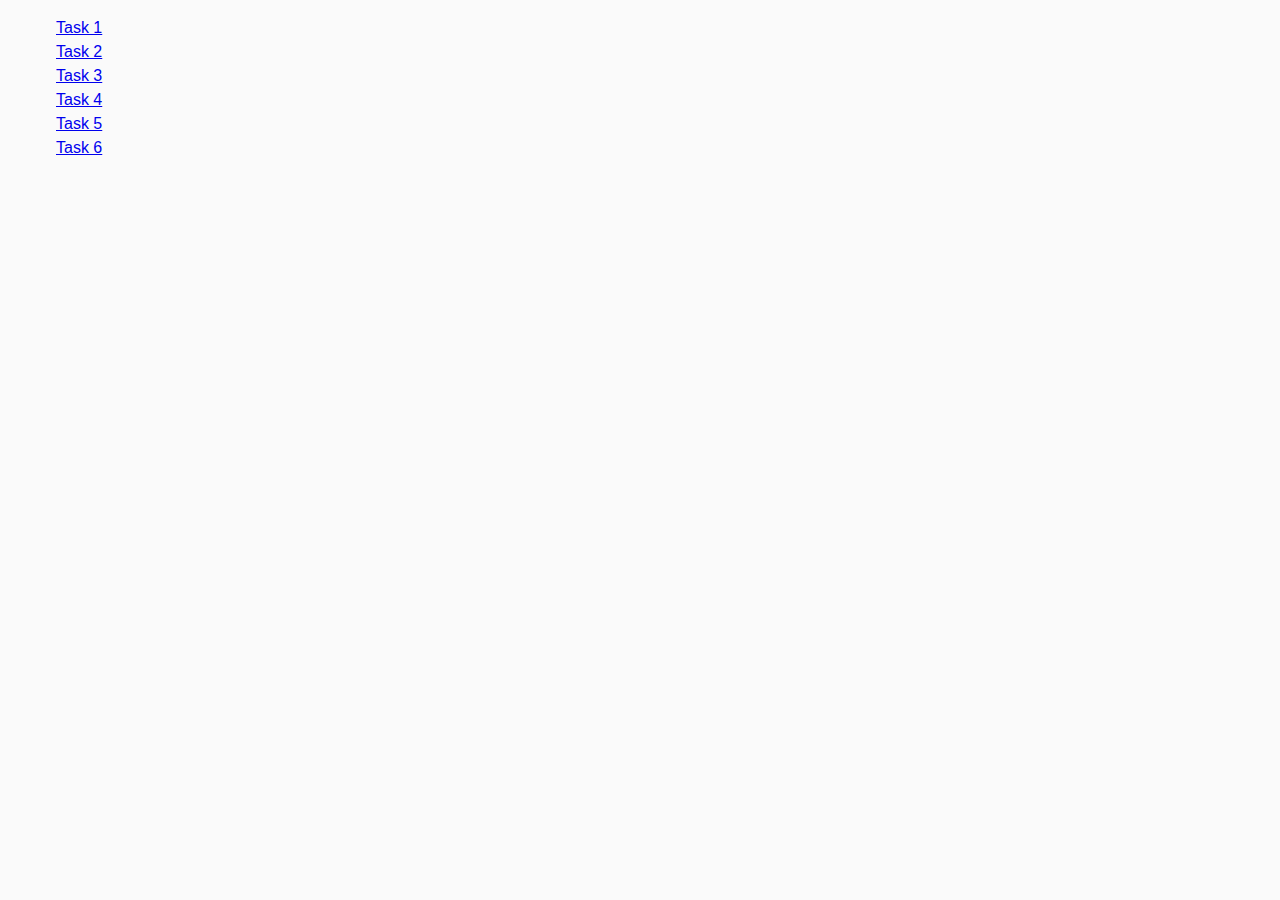
<file: index.html>
<!DOCTYPE html>
<html lang="ru">
  <head>
    <meta charset="UTF-8" />
    <meta http-equiv="X-UA-Compatible" content="IE=edge" />
    <meta name="viewport" content="width=device-width, initial-scale=1.0" />
    <title>Homework 7</title>
    <link rel="stylesheet" href="css/common.css" />
  </head>
  <body>
    <ul>
      <li><a href="task-01.html">Task 1</a></li>
      <li><a href="task-02.html">Task 2</a></li>
      <li><a href="task-03.html">Task 3</a></li>
      <li><a href="task-04.html">Task 4</a></li>
      <li><a href="task-05.html">Task 5</a></li>
      <li><a href="task-06.html">Task 6</a></li>
    </ul>
  </body>
</html>
</file>
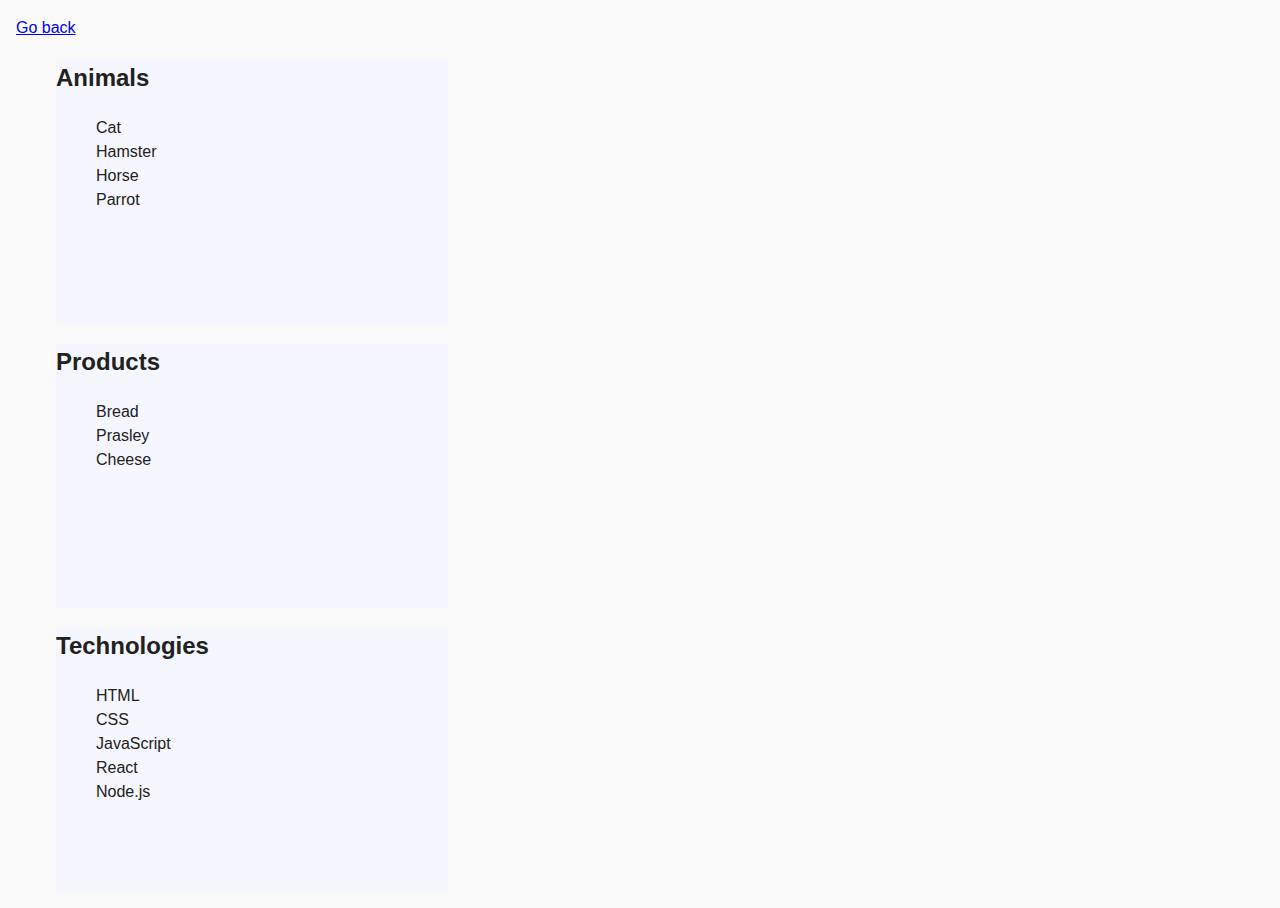
<file: task-01.html>
<!DOCTYPE html>
<html lang="ru">
  <head>
    <meta charset="UTF-8" />
    <meta http-equiv="X-UA-Compatible" content="IE=edge" />
    <meta name="viewport" content="width=device-width, initial-scale=1.0" />
    <title>Task 1</title>
    <link rel="stylesheet" href="css/common.css" />
    <style>
      .item {
        background-color: #f6f6fe;
        width: 392px;
        height: 264px;
      }
    </style>
  </head>
  <body>
    <p><a href="index.html">Go back</a></p>

    <ul id="categories">
      <li class="item">
        <h2>Animals</h2>

        <ul>
          <li>Cat</li>
          <li>Hamster</li>
          <li>Horse</li>
          <li>Parrot</li>
        </ul>
      </li>
      <li class="item">
        <h2>Products</h2>

        <ul>
          <li>Bread</li>
          <li>Prasley</li>
          <li>Cheese</li>
        </ul>
      </li>
      <li class="item">
        <h2>Technologies</h2>

        <ul>
          <li>HTML</li>
          <li>CSS</li>
          <li>JavaScript</li>
          <li>React</li>
          <li>Node.js</li>
        </ul>
      </li>
    </ul>

    <script src="js/task-01.js" type="module"></script>
  </body>
</html>
</file>
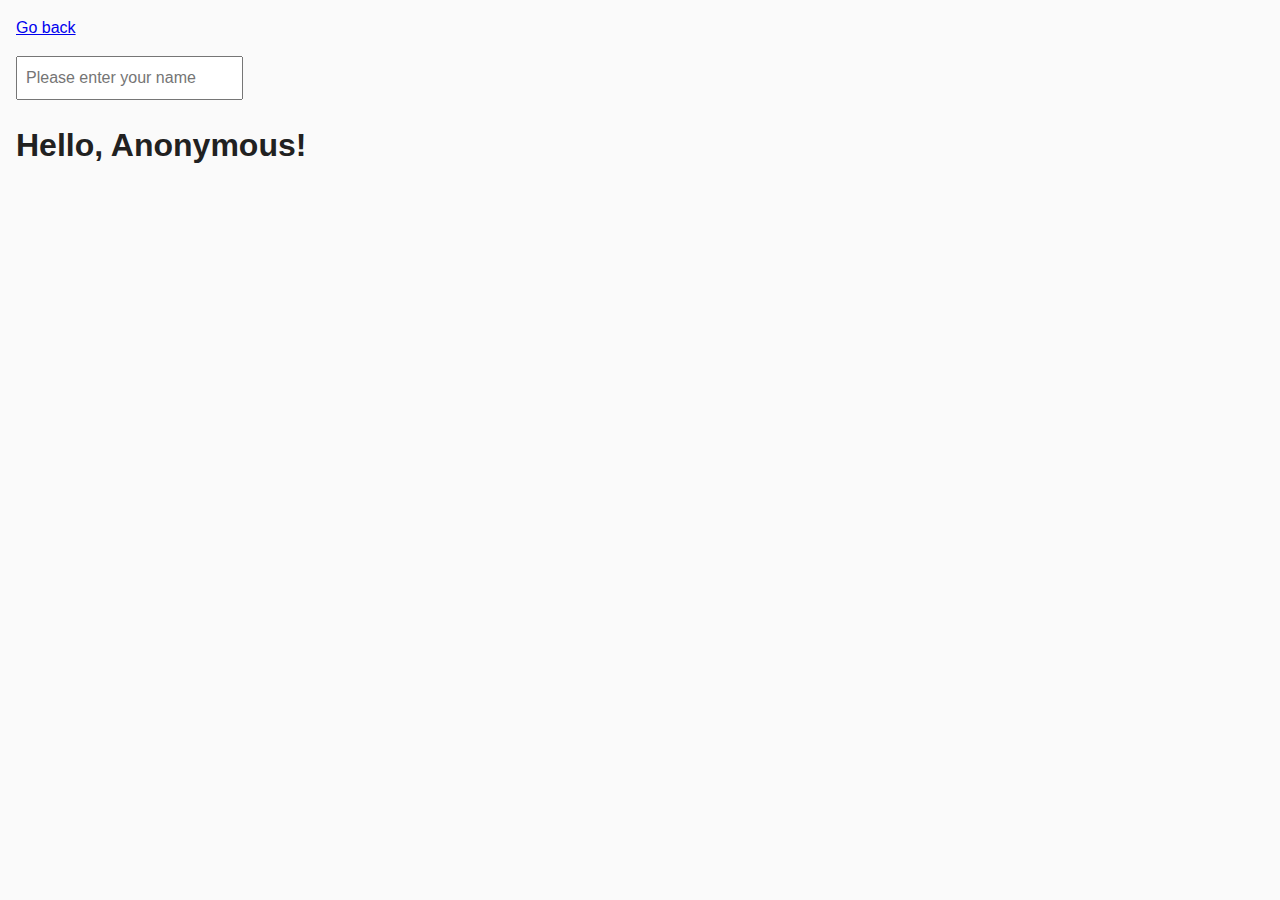
<file: task-03.html>
<!DOCTYPE html>
<html lang="ru">
  <head>
    <meta charset="UTF-8" />
    <meta http-equiv="X-UA-Compatible" content="IE=edge" />
    <meta name="viewport" content="width=device-width, initial-scale=1.0" />
    <title>Task 5</title>
    <link rel="stylesheet" href="css/common.css" />
  </head>
  <body>
    <p><a href="index.html">Go back</a></p>

    <input type="text" id="name-input" placeholder="Please enter your name" />
    <h1>Hello, <span id="name-output">Anonymous</span>!</h1>

    <script src="js/task-03.js" type="module"></script>
  </body>
</html>
</file>
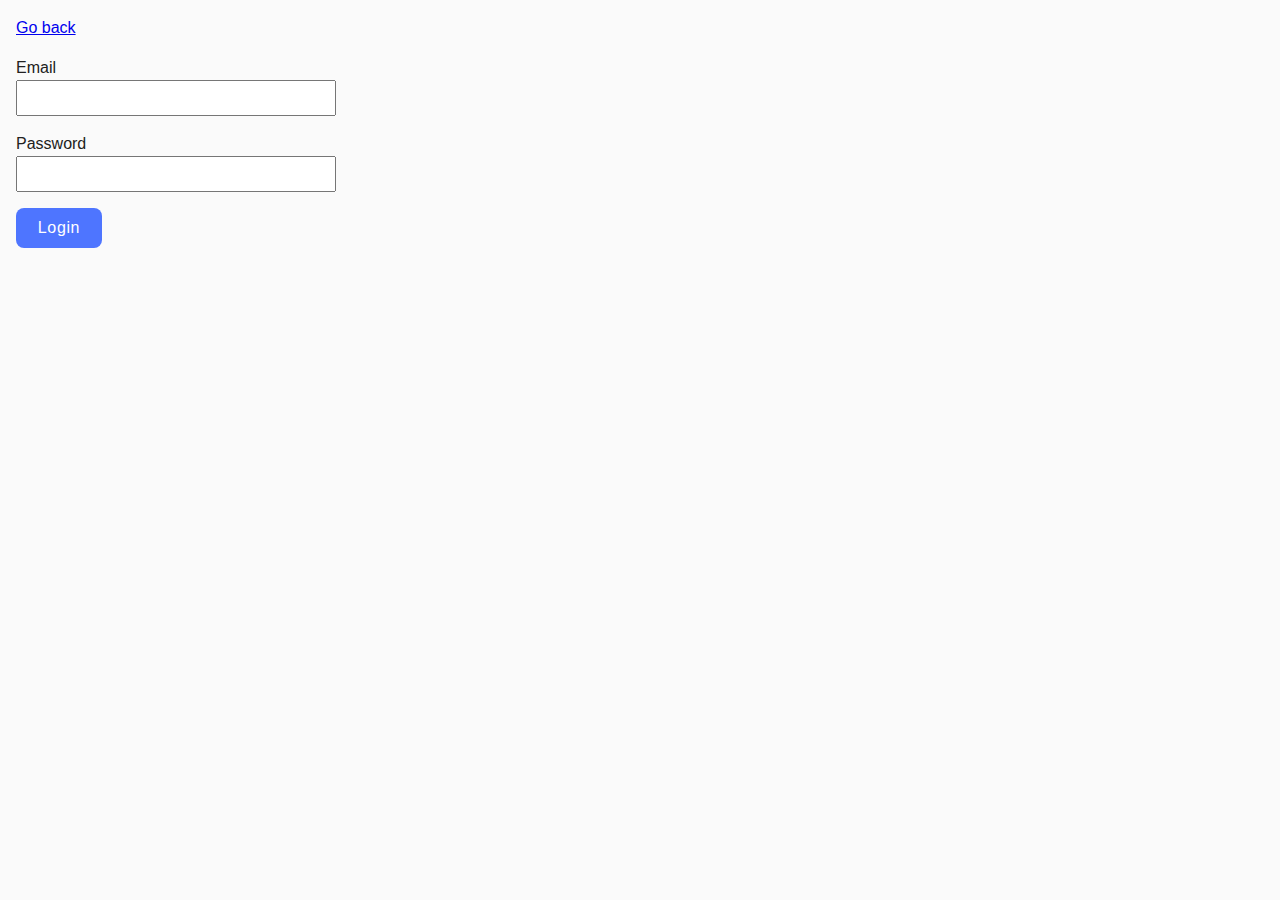
<file: task-04.html>
<!DOCTYPE html>
<html lang="ru">
  <head>
    <meta charset="UTF-8" />
    <meta http-equiv="X-UA-Compatible" content="IE=edge" />
    <meta name="viewport" content="width=device-width, initial-scale=1.0" />
    <title>Task 8</title>
    <link rel="stylesheet" href="css/common.css" />
    <style>
      .login-form {
        max-width: 320px;
        display: flex;
        flex-direction: column;
      }

      .login-form label {
        margin-bottom: 16px;
      }

      .login-form input,
      .login-form button {
        width: 100%;
        padding: 4px;
        font: inherit;
      }
      button {
        border: none;
      }
    </style>
  </head>
  <body>
    <p><a href="index.html">Go back</a></p>

    <form class="login-form">
      <label>
        Email
        <input type="email" name="email" />
      </label>
      <label>
        Password
        <input type="password" name="password" />
      </label>
      <button type="submit">Login</button>
    </form>

    <script src="js/task-04.js" type="module"></script>
  </body>
</html>
</file>
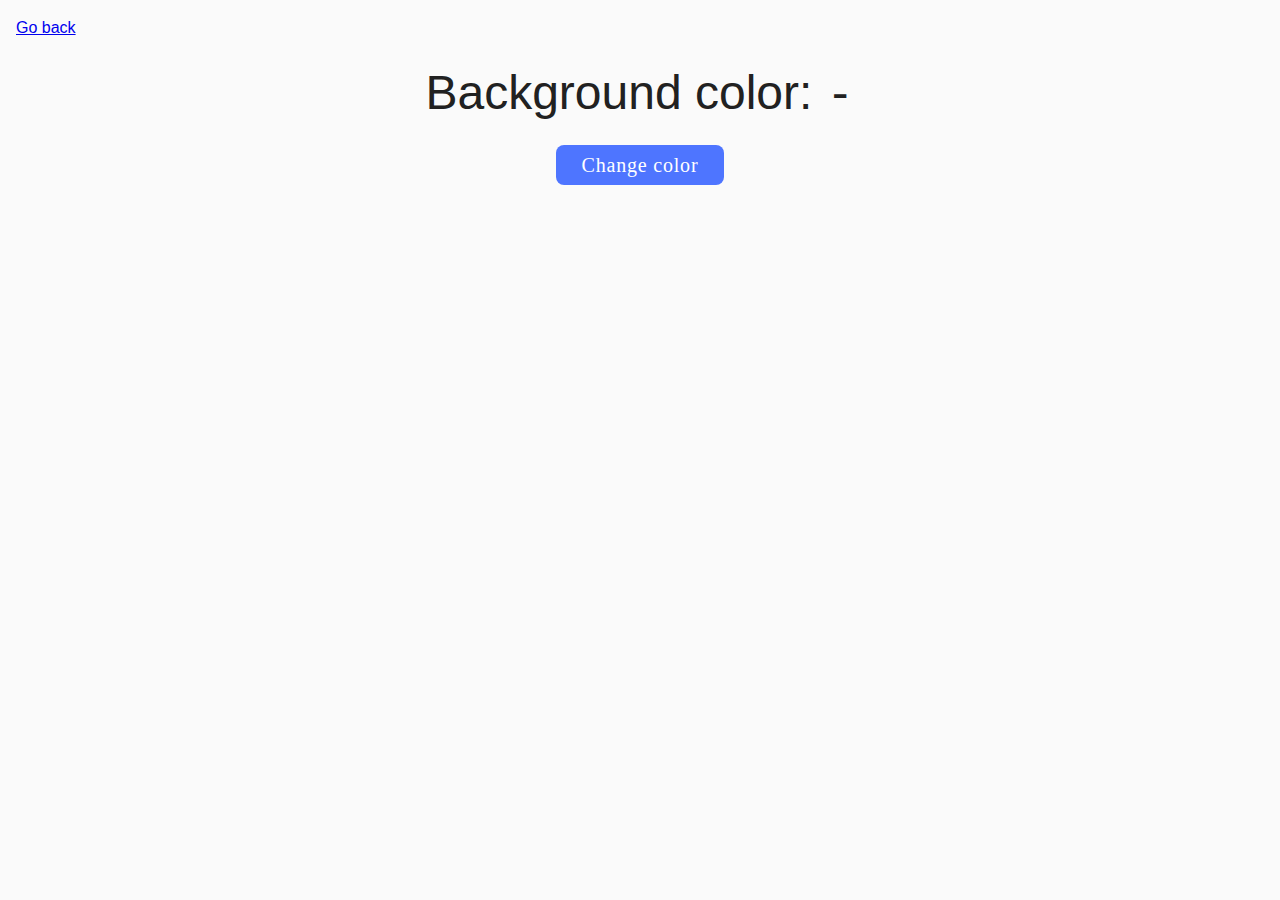
<file: task-05.html>
<!DOCTYPE html>
<html lang="ru">
  <head>
    <meta charset="UTF-8" />
    <meta http-equiv="X-UA-Compatible" content="IE=edge" />
    <meta name="viewport" content="width=device-width, initial-scale=1.0" />
    <title>Task 9</title>
    <link rel="stylesheet" href="css/common.css" />
    <style>
      .widget {
        text-align: center;
        justify-content: center;
      }

      .widget p {
        margin-top: 0;
        margin-bottom: 16px;
        font-size: 48px;
      }

      .widget span {
        font-family: monospace;
      }

      .widget button {
        padding: 8px 12px;
        font-size: 20px;
        cursor: pointer;
        width: 168px;
        height: 40px;
        border: none;
      }
    </style>
  </head>
  <body>
    <p><a href="index.html">Go back</a></p>

    <div class="widget">
      <p>Background color: <span class="color">-</span></p>
      <button type="button" class="change-color">Change color</button>
    </div>

    <script src="js/task-05.js" type="module"></script>
  </body>
</html>
</file>
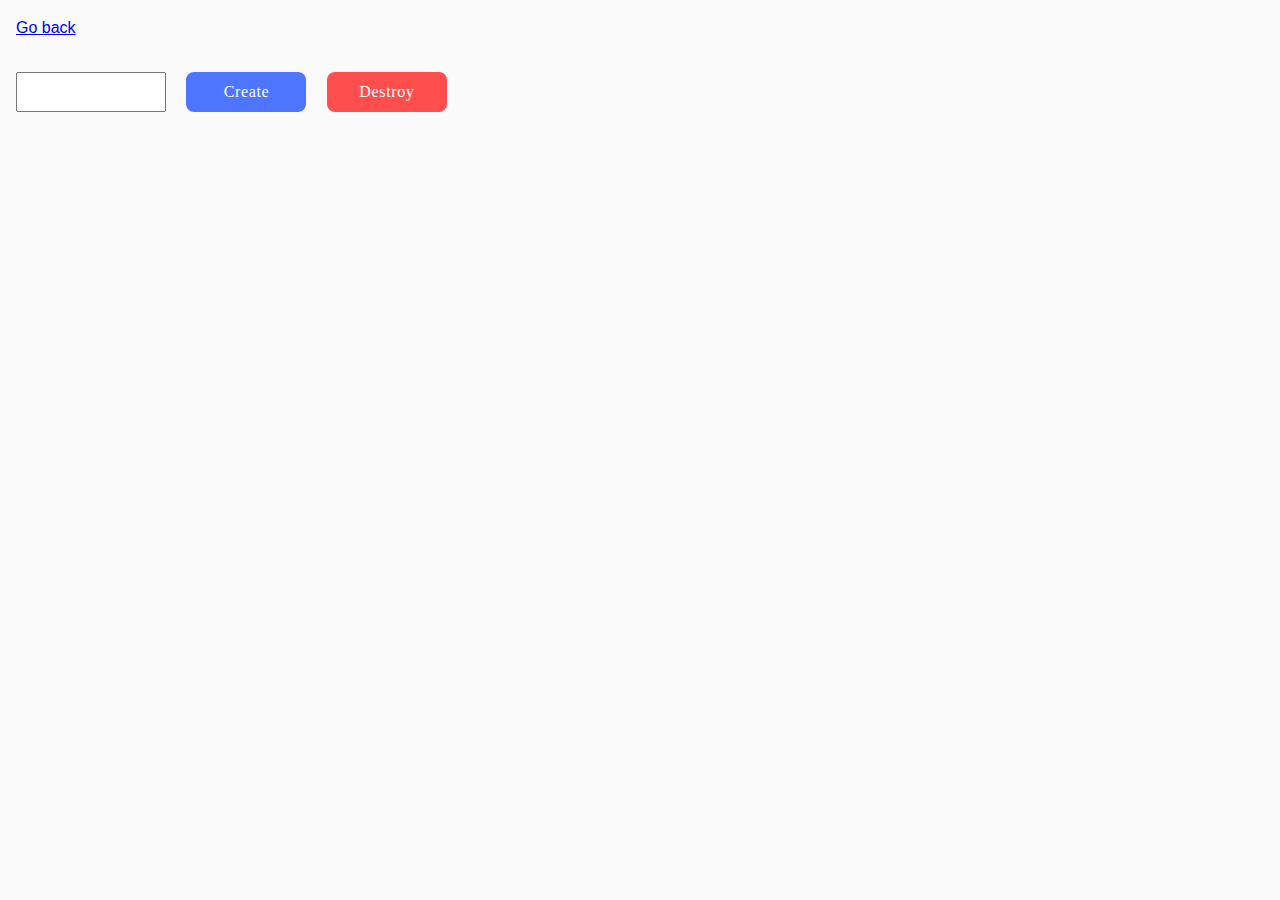
<file: task-06.html>
<!DOCTYPE html>
<html lang="ru">
  <head>
    <meta charset="UTF-8" />
    <meta http-equiv="X-UA-Compatible" content="IE=edge" />
    <meta name="viewport" content="width=device-width, initial-scale=1.0" />
    <title>Task 10 (optional)</title>
    <link rel="stylesheet" href="css/common.css" />
    <style>
      #controls button {
        width: 120px;
        height: 40px;
        border-radius: 8px;
        background-color: #4e75ff;
        border: none;
      }
      #controls input {
        width: 150px;
        height: 40px;
      }
      #boxes {
        display: flex;
        gap: 16px;
      }
    </style>
  </head>
  <body>
    <p><a href="index.html">Go back</a></p>

    <div id="controls">
      <input type="number" min="1" max="100" step="1" />
      <button type="button" data-create>Create</button>
      <button type="button" data-destroy>Destroy</button>
    </div>

    <div id="boxes"></div>

    <script src="js/task-06.js" type="module"></script>
  </body>
</html>
</file>
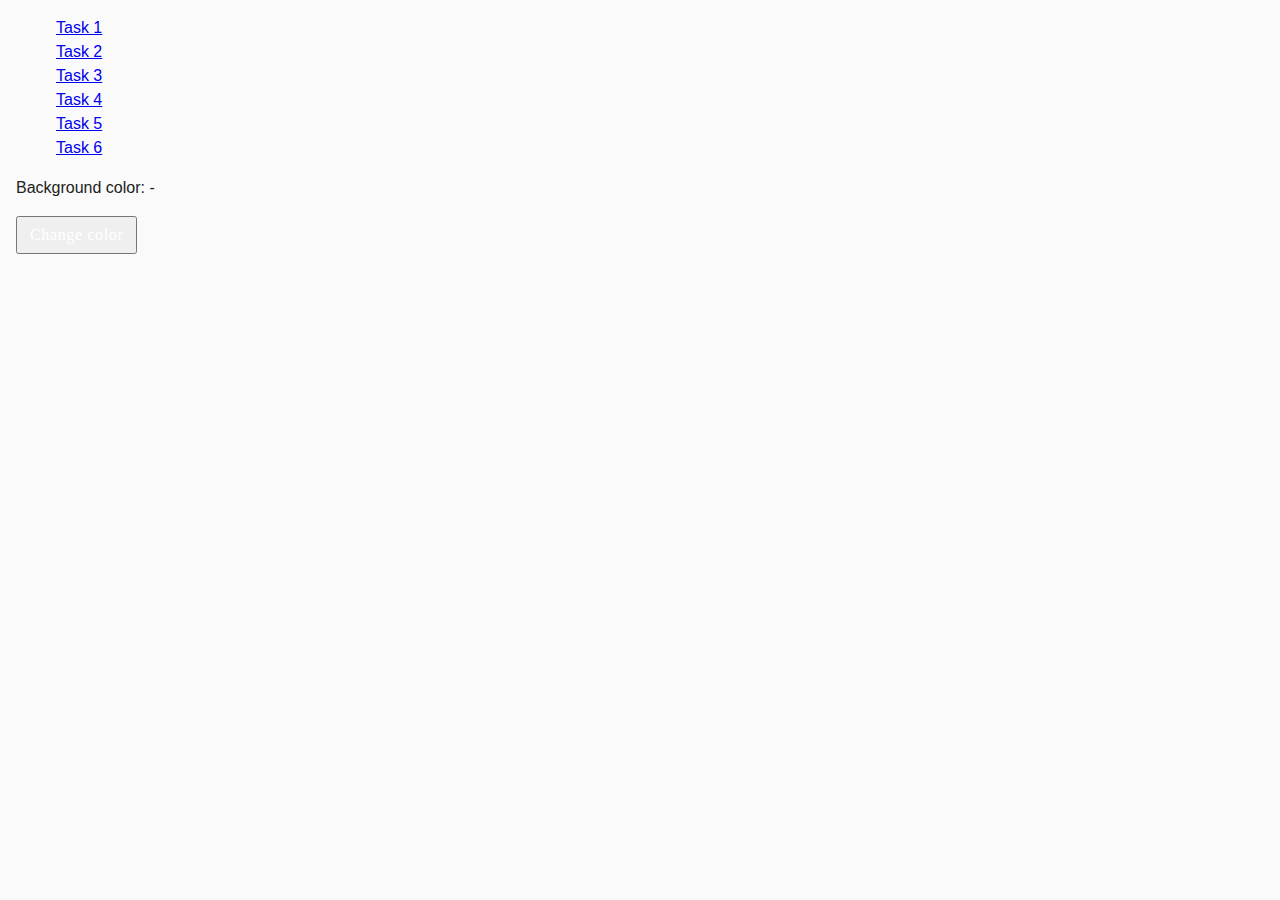
<file: task-5.html>
<!DOCTYPE html>
<html lang="ru">
  <head>
    <meta charset="UTF-8" />
    <meta http-equiv="X-UA-Compatible" content="IE=edge" />
    <meta name="viewport" content="width=device-width, initial-scale=1.0" />
    <title>Task 5</title>
    <link rel="stylesheet" href="./css/common.css" />
  </head>
  <body>
    <header id="header-placeholder"></header>

    <div class="container widget">
      <p>Background color: <span class="color">-</span></p>
      <button type="button" class="change-color">Change color</button>
    </div>

    <script src="./js/header.js" type="module"></script>
    <script src="./js/task-5.js" type="module"></script>
  </body>
</html>
</file>
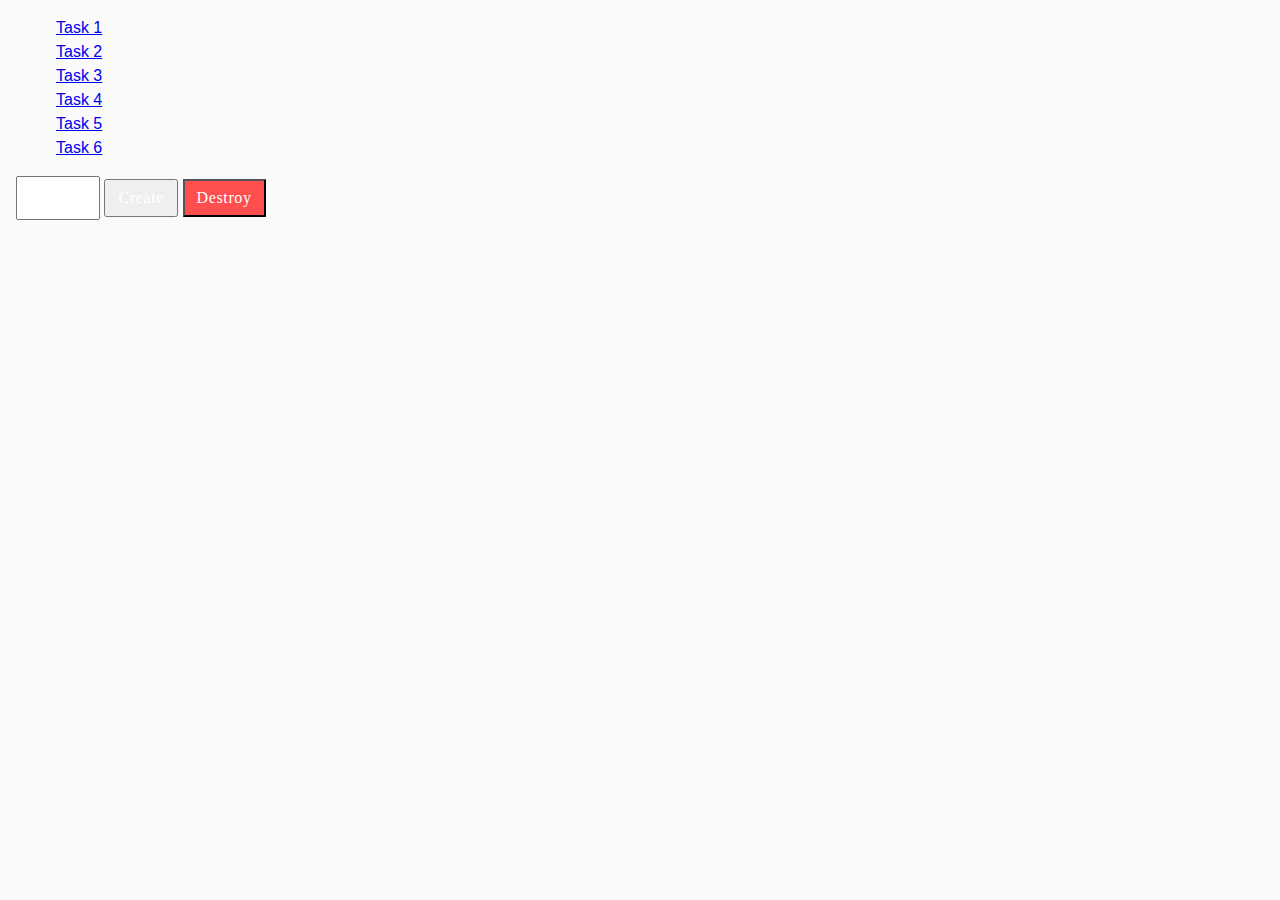
<file: task-6.html>
<!DOCTYPE html>
<html lang="en">
  <head>
    <meta charset="UTF-8" />
    <meta http-equiv="X-UA-Compatible" content="IE=edge" />
    <meta name="viewport" content="width=device-width, initial-scale=1.0" />
    <title>Task 6</title>
    <link rel="stylesheet" href="./css/common.css" />
  </head>
  <body>
    <header id="header-placeholder" class="container nav"></header>

    <div id="controls" class="container-create-div">
      <input type="number" min="1" max="100" step="1" />
      <button type="button" data-create>Create</button>
      <button type="button" data-destroy>Destroy</button>
    </div>

    <div id="boxes"></div>

    <script src="./js/header.js" type="module"></script>
    <script src="./js/task-6.js" type="module"></script>
  </body>
</html>
</file>
<file: css/common.css>
* {
  box-sizing: border-box;
}

body {
  margin: 16px;
  font-family: -apple-system, BlinkMacSystemFont, 'Segoe UI', Roboto, Oxygen,
    Ubuntu, Cantarell, 'Open Sans', 'Helvetica Neue', sans-serif;
  -webkit-font-smoothing: antialiased;
  -moz-osx-font-smoothing: grayscale;
  background-color: #fafafa;
  color: #212121;
  line-height: 1.5;
}

input {
  padding: 8px;
  font: inherit;
}

button {
  padding: 8px 12px;
  cursor: pointer;
  color: #fff;
  font-family: Montserrat;
  font-size: 16px;
  font-weight: 500;
  letter-spacing: 0.04em;
}

img {
  display: block;
}
li {
  list-style-type: none;
}
</file>
